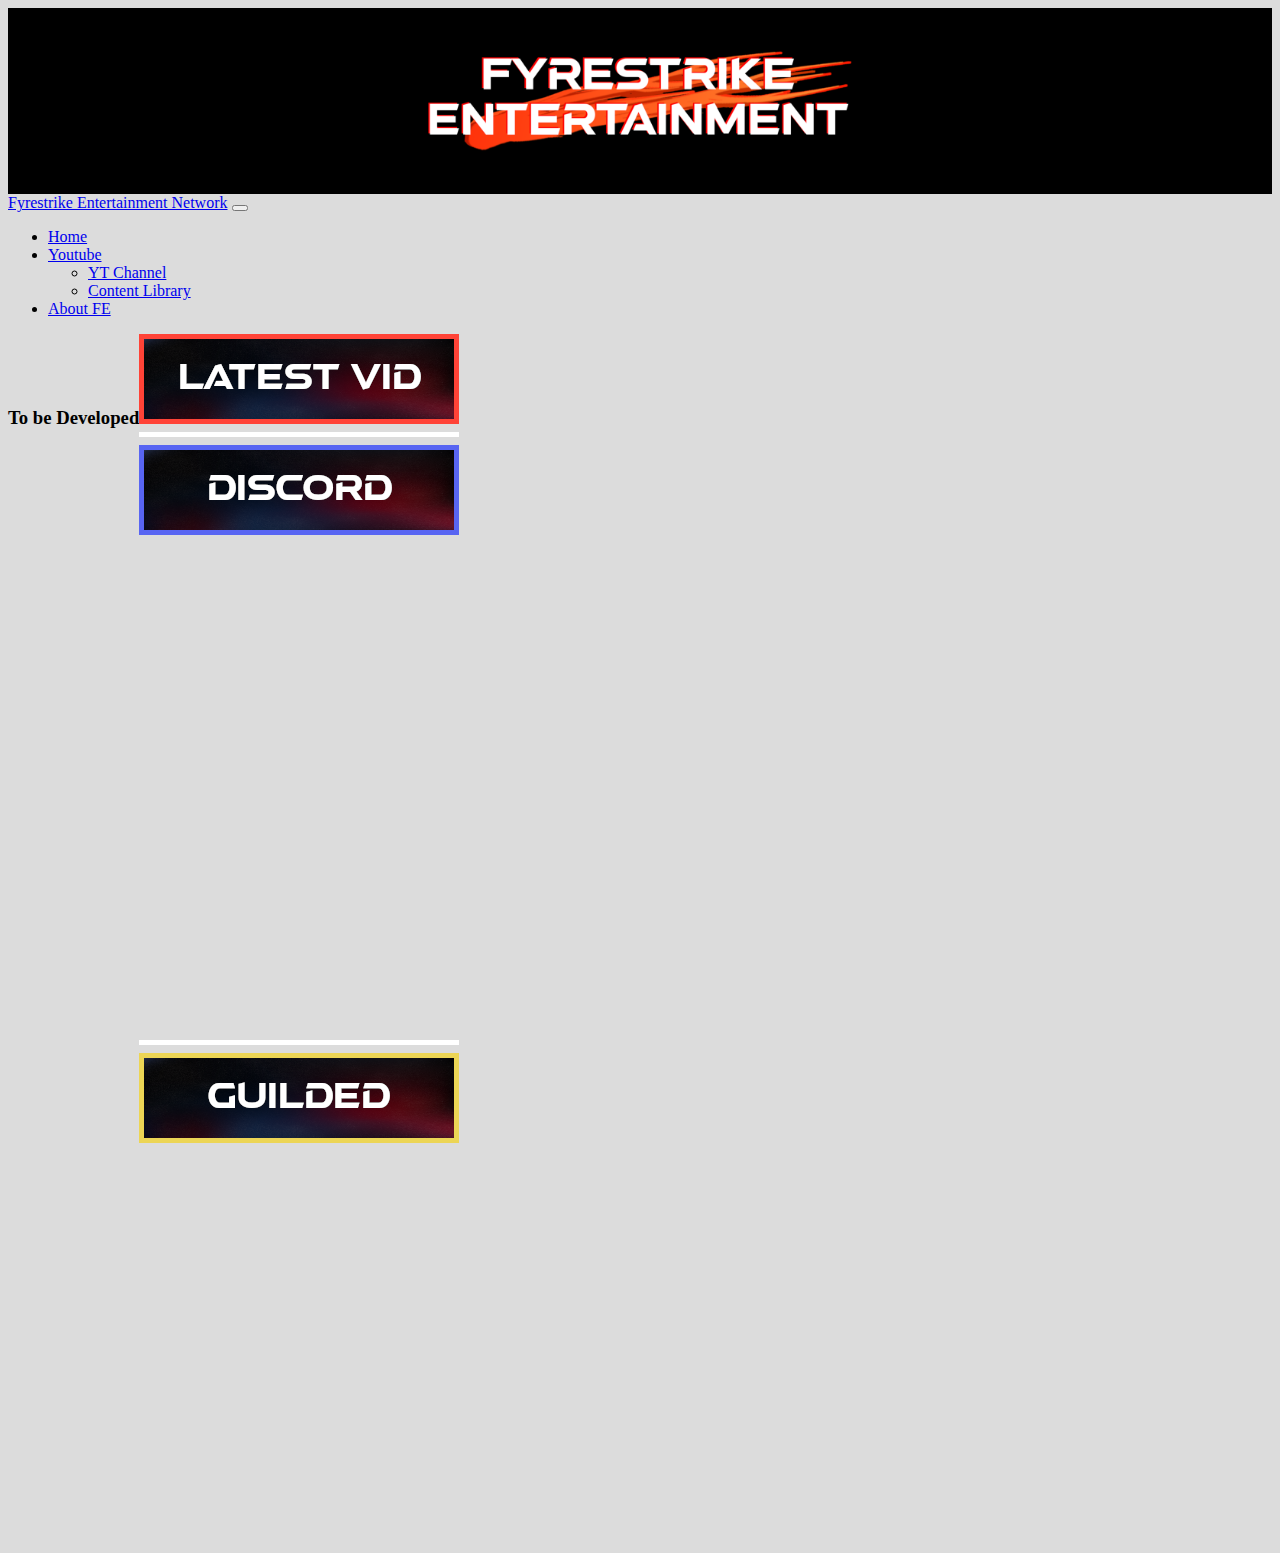
<file: aboutfe.html>
<!doctype html>
<html lang="en">

<head>
  <!-- Required meta tags -->
  <meta charset="utf-8">
  <meta name="viewport" content="width=device-width, initial-scale=1">

  <!-- Website Title Icon -->
  <link rel="shortcut icon" href="images/siteicon.ico" />

  <!-- Bootstrap CSS & Other Style Sheets -->
  <link href="https://cdn.jsdelivr.net/npm/bootstrap@5.0.0-beta3/dist/css/bootstrap.min.css" rel="stylesheet"
    integrity="sha384-eOJMYsd53ii+scO/bJGFsiCZc+5NDVN2yr8+0RDqr0Ql0h+rP48ckxlpbzKgwra6" crossorigin="anonymous">
  <link href="style.css" rel="stylesheet" type="text/css" />

  <!-- Website Identifiers -->
  <title> Homepage</title>

  <!-- Website Header-->
  <div class="header">
    <br>
    <img src="images/header.png" alt="Header Image" class="imageheader" width="250" height="125">
    <br>
  </div>

  <style>
    .bd-placeholder-img {
      font-size: 1.125rem;
      text-anchor: middle;
      -webkit-user-select: none;
      -moz-user-select: none;
      user-select: none;
    }

    @media (min-width: 768px) {
      .bd-placeholder-img-lg {
        font-size: 3.5rem;
      }
    }
  </style>

</head>

<body>
  <nav class="navbar navbar-expand-sm navbar-dark bg-dark">
    <div class="container-fluid">
      <a class="navbar-brand" href="#">Fyrestrike Entertainment Network</a>
      <button class="navbar-toggler" type="button" data-bs-toggle="collapse" data-bs-target="#navbarsExample03"
        aria-controls="navbarsExample03" aria-expanded="false" aria-label="Toggle navigation">
        <span class="navbar-toggler-icon"></span>
      </button>

      <div class="collapse navbar-collapse" id="navbarsExample03">
        <ul class="navbar-nav me-auto mb-2 mb-sm-0">
          <li class="nav-item">
            <a class="nav-link active" aria-current="page" href="index.html">Home</a>
          </li>
          <!--
            <li class="nav-item">
              <a class="nav-link disabled" href="#" tabindex="-1" aria-disabled="true">Game Servers</a>
            </li>
            -->
          <li class="nav-item dropdown">
            <a class="nav-link dropdown-toggle" href="#" id="dropdown03" data-bs-toggle="dropdown"
              aria-expanded="false">Youtube</a>
            <ul class="dropdown-menu" aria-labelledby="dropdown03">
              <li><a class="dropdown-item" href="https://www.youtube.com/channel/UCtDBOun0S_vP1zIAtGHL_Ow">YT
                  Channel</a></li>
              <li><a class="dropdown-item" href="vidlibrary.html">Content Library</a></li>
            </ul>
          </li>
          <li class="nav-item">
            <a class="nav-link disabled" href="#" tabindex="-1" aria-disabled="true">About FE</a>
          </li>
        </ul>
      </div>
    </div>
  </nav>

  <div class="container-fluid overflow-hidden">
    <div class="row gx-5 justify-content-start">
      <div class="col-xs-12 col-md-8 col-xxl-9">
        <div class="p-3 w-100 border border-dark bg-light">
          <br><br><br>
          <h3 align="center">To be Developed</h3>
          <br><br><br>
        </div>
      </div>

      <div class="col-sm-auto col-md-4 col-xxl-3">
        <div class="p-4 w-90 border border-dark bg-light">
          <a href="https://ltstyt.be/4XW">
            <img src="images/headers/panel-latestvid.png" alt="Latest Video Sidebar" align="center" width="100%"
              height="100%">
          </a>
          <br>
          <hr size="5" color="#ffffff">
          <img src="images/headers/discord.png" alt="Discord Sidebar" align="center" width="100%" height="70%">
          <br><br>
          <iframe src="https://discord.com/widget?id=480611639826186242&theme=dark" width="100%" height="475px"
            allowtransparency="true" frameborder="0"
            sandbox="allow-popups allow-popups-to-escape-sandbox allow-same-origin allow-scripts"></iframe>
          <br>
          <hr size="5" color="#ffffff">
          <img src="images/headers/guilded.png" alt="Guilded Sidebar" align="center" width="100%" height="30%">
          <br><br>
          <iframe src="https://www.guilded.gg/canvas_index.html?route=%2Fcanvas%2Fembed%2Fteamcard%2F0jbzeB2j"
            width="100%" height="380" frameborder="0" scrolling="no"></iframe>


        </div>
      </div>
    </div>
  </div>



  <!-- Javascript: Bootstrap Bundle with Popper -->
  <script src="https://cdn.jsdelivr.net/npm/bootstrap@5.0.0-beta3/dist/js/bootstrap.bundle.min.js"
    integrity="sha384-JEW9xMcG8R+pH31jmWH6WWP0WintQrMb4s7ZOdauHnUtxwoG2vI5DkLtS3qm9Ekf"
    crossorigin="anonymous"></script>
</body>

</html>
</file>
<file: style.css>
.header {
  padding: 2%;
  font-family: 'Times New Roman';
  background-color: rgb(0, 0, 0);
  background-size: auto;
  background-attachment: fixed;
}

.imageheader {
  display: block;
  margin-left: auto;
  margin-right: auto;
  width: 35%;
  height: 35%;
}


body {
  background-color: #DCDCDC;
  color: rgb(0, 0, 0);
}


/* Column container */
.row {
  display: flex;
  flex-wrap: wrap;
}
/* Create two unequal columns that sits next to each other */
/* Sidebar/left column */
.side {
  flex: 20%; /* Set the width of the sidebar */
  background-color: #0e0e3f96; /* Grey background color */
  padding: 10px; /* Some padding */
}

/* Main column */
.main {
  flex: 80%; /* Set the width of the main content */
  background-color: white; /* White background color */
  padding: 20px; /* Some padding */
}
  
th {
  padding: 5px;
  color: #ffffff;
  font-size: 100%;
}

.grouptitle {
  font-family: "Times New Roman", Times, serif;
  font-size: 115%;
}

/* Style inputs with type="text", select elements and textareas */
input[type=text], select, textarea {
  width: 100%; /* Full width */
  padding: 12px; /* Some padding */ 
  border: 1px solid #ccc; /* Gray border */
  border-radius: 4px; /* Rounded borders */
  box-sizing: border-box; /* Make sure that padding and width stays in place */
  margin-top: 6px; /* Add a top margin */
  margin-bottom: 16px; /* Bottom margin */
  resize: vertical /* Allow the user to vertically resize the textarea (not horizontally) */
}

/* Style the submit button with a specific background color etc */
input[type=submit] {
  background-color: #0e0e3f;
  color: white;
  padding: 12px 20px;
  border: none;
  border-radius: 4px;
  cursor: pointer;
}

/* When moving the mouse over the submit button, add a darker green color */
input[type=submit]:hover {
  background-color: white;
  color: #0e0e3f;
}

/* Add a background color and some padding around the form */
.container {
  border-radius: 5px;
  background-color: #000000;
  padding: 20px;
}
</file>
